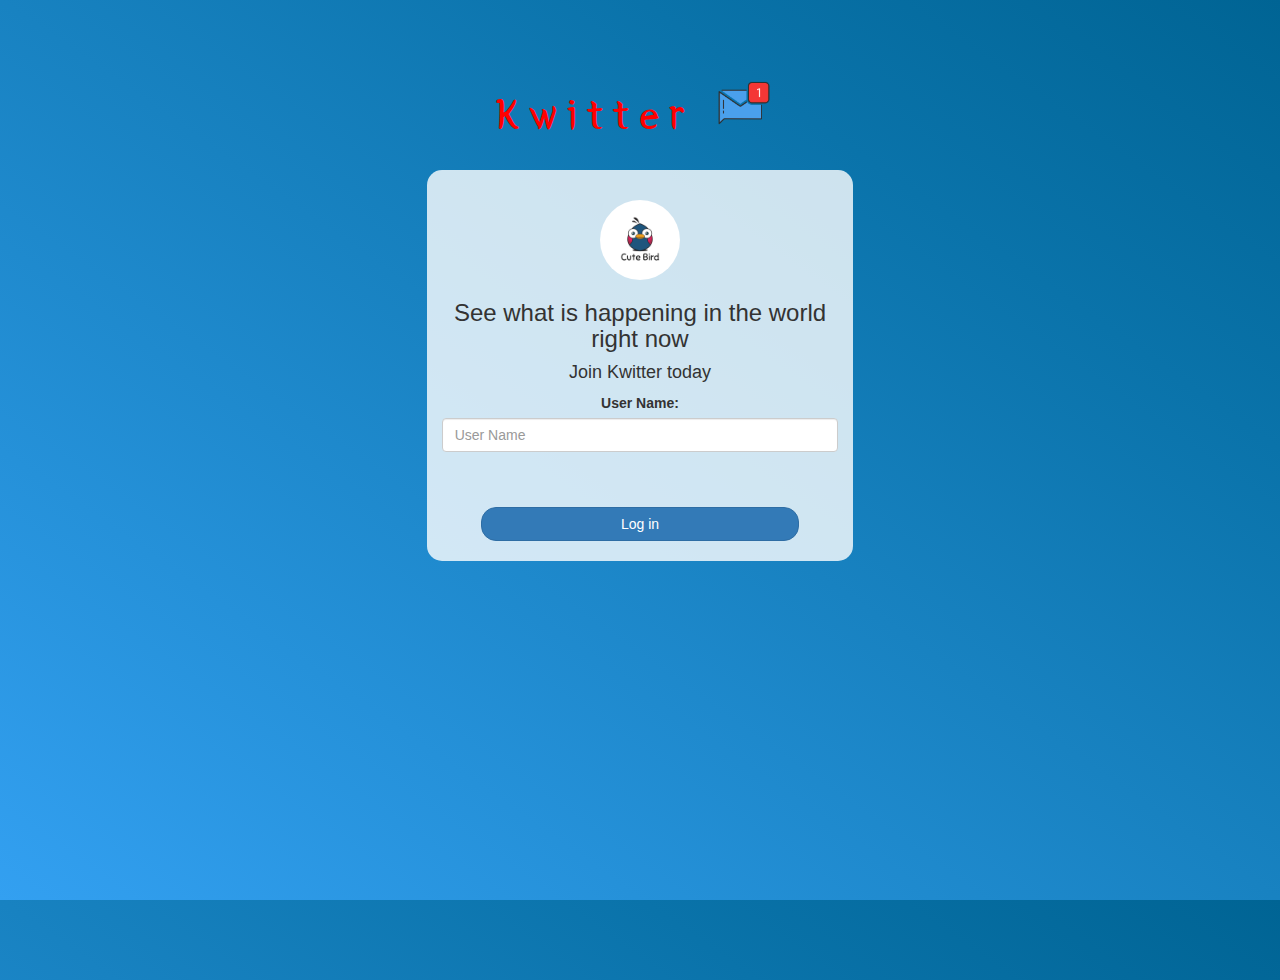
<file: index.html>
<!DOCTYPE html>
<html>
<head>
	<title>Kwitter</title>
<link href="https://fonts.googleapis.com/css?family=Yeon+Sung&display=swap" rel="stylesheet"><meta name="viewport" content="width=device-width, initial-scale=1">

<link rel="stylesheet" href="https://maxcdn.bootstrapcdn.com/bootstrap/3.4.0/css/bootstrap.min.css">
<script src="https://ajax.googleapis.com/ajax/libs/jquery/3.4.1/jquery.min.js"></script>
<script src="https://maxcdn.bootstrapcdn.com/bootstrap/3.4.0/js/bootstrap.min.js"></script>

<link rel="stylesheet" type="text/css" href="style.css">
<script src="kwitter.js"></script>
</head>
<body>
<center>
	<h1 class="header">	
		Kwitter	<sup>
	<img src="m2.png">
	</sup>
</h1>
	<div class="col-lg-4 col-md-6 col-sm-6 col-xs-11 login_div">
	<img src="logo.png" class="logo">
		<h3 >See what is happening in the world right now</h3>
		<h4 >Join Kwitter today</h4>
		<div class="form-group">
		  <label >User Name:</label>
		  <input type="text" id="user_name" class="form-control" placeholder="User Name">
		  <br>
		  <br>

		</div>
		<button id="login_button" class="btn btn-primary" onclick="adduser()"</button>Log in</button>
		<br><br>
	</div>
</center>
</body>
</html>
</file>
<file: style.css>
html, body
{
  height: 100%;
  margin: 0;
}

body
{
background-image: linear-gradient(to right top, #33a0f1, #2591d9, #1882c1, #0a73aa, #006494);
}

.header
{
	color: red;font-family: 'Yeon Sung';font-size: 45px;letter-spacing: 10px;margin-top: 80px;
}
.header img
{
	width: 80px;margin-left: -15px;
}

.login_div
{
	background: rgba(255,255,255,0.8);float: none;border-radius: 15px;
}

.logo
{
	width: 80px;margin-top: 30px;border-radius: 40px;
}

#login_button
{
	width: 80%;border-radius: 15px;
}

.room_name
{
	cursor: pointer;
	font-size: 20px;
}


#logout
{
	font-size: 20px; float: right;
}


#output
{
	padding: 10px; width:80%;background: rgba(255,255,255,0.8);border-radius: 15px;
}

.input_div_room_page
{
	width: 80%;
}

.input_div label
{
	color: white;font-size: 20px;
}


.input_div_message_page
{
	position: fixed;bottom: 0px;width: 100%;background: rgba(255,255,255,0.8);
}
.input_div_message_page label
{
	color: black;
}
.input_div_message_page #msg
{
	width: 80%;
}
.input_div_message_page button
{
	margin-top: 15px;
	width: 50%; 
}
.color_white
{
	color: white
}

.user_tick
{
	width:20px;
}
.message_h4
{
	padding-left:5px;color:grey;
}
</file>
